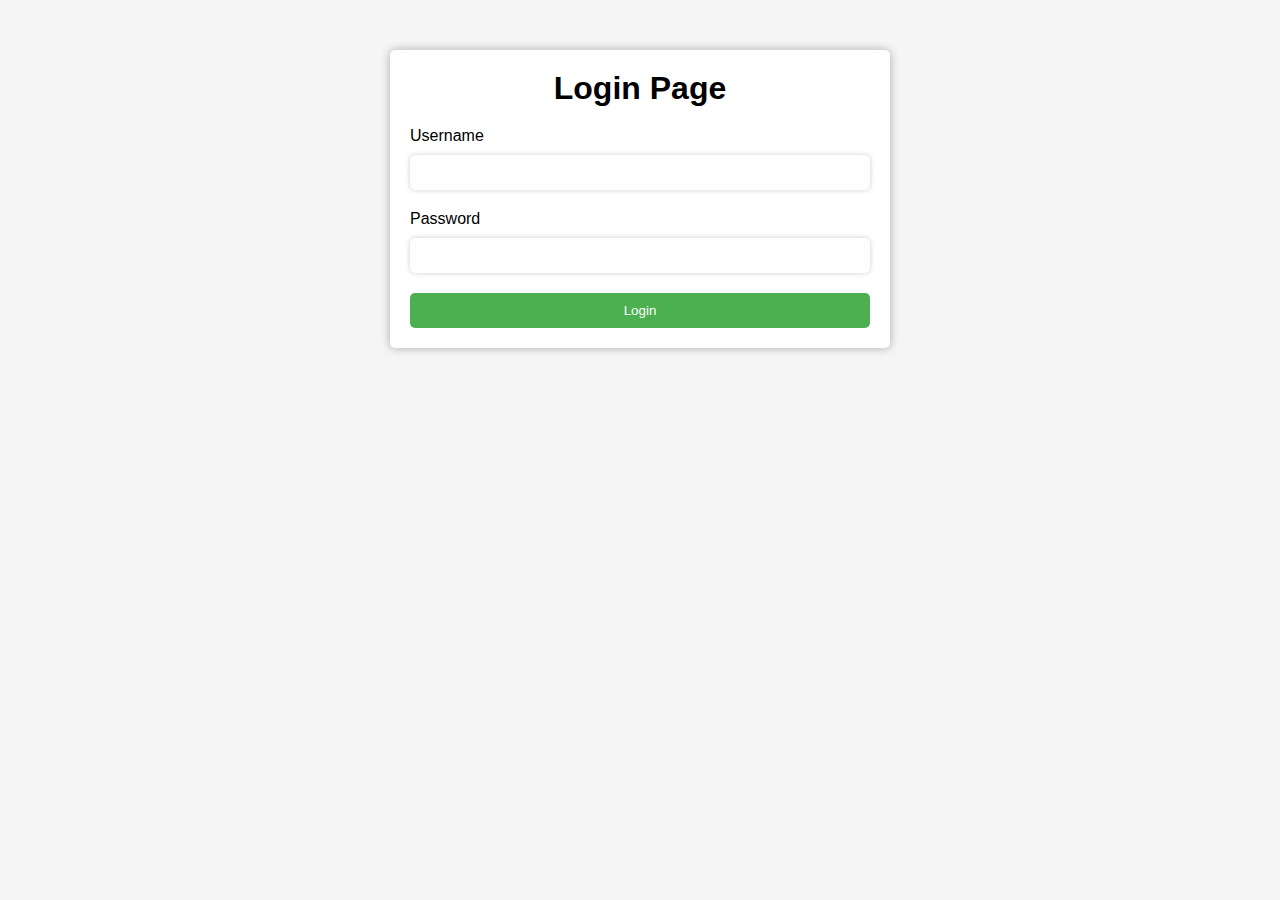
<file: s1/index.html>
<!DOCTYPE html>
<html lang="en">
<head>
    <meta charset="UTF-8">
    <meta name="viewport" content="width=device-width, initial-scale=1.0">
    <title>Login Page</title>
    <link rel="stylesheet" href="style.css">
</head>
<body>
    <div class="container">
        <h1>Login Page</h1>
        <form>
            <label for="username">Username</label>
            <input type="text" name="username" id="username" required>

            <label for="password">Password</label>
            <input type="password" name="password" id="password" required>

            <button type="submit" id="submit-btn">Login</button>
        </form>
    </div>
    <script src="script.js"></script>
</body>
</html>
</file>
<file: s1/style.css>
* {
  box-sizing: border-box;
  margin: 0;
  padding: 0;
}

body {
  font-family: Arial, sans-serif;
  background-color: #f5f5f5;
}

.container {
  width: 100%;
  max-width: 500px;
  margin: 50px auto;
  background-color: #fff;
  padding: 20px;
  border-radius: 5px;
  box-shadow: 0 0 10px rgba(0, 0, 0, 0.3);
}

h1 {
  text-align: center;
  margin-bottom: 20px;
}

form {
  display: flex;
  flex-direction: column;
}

label {
  margin-bottom: 10px;
}

input {
  padding: 10px;
  margin-bottom: 20px;
  border: none;
  border-radius: 5px;
  box-shadow: 0 0 5px rgba(0, 0, 0, 0.2);
}

button {
  padding: 10px;
  border: none;
  border-radius: 5px;
  background-color: #4CAF50;
  color: #fff;
  cursor: pointer;
  transition: all 0.3s ease;
}

button:hover {
  background-color: #3e8e41;
}
</file>
